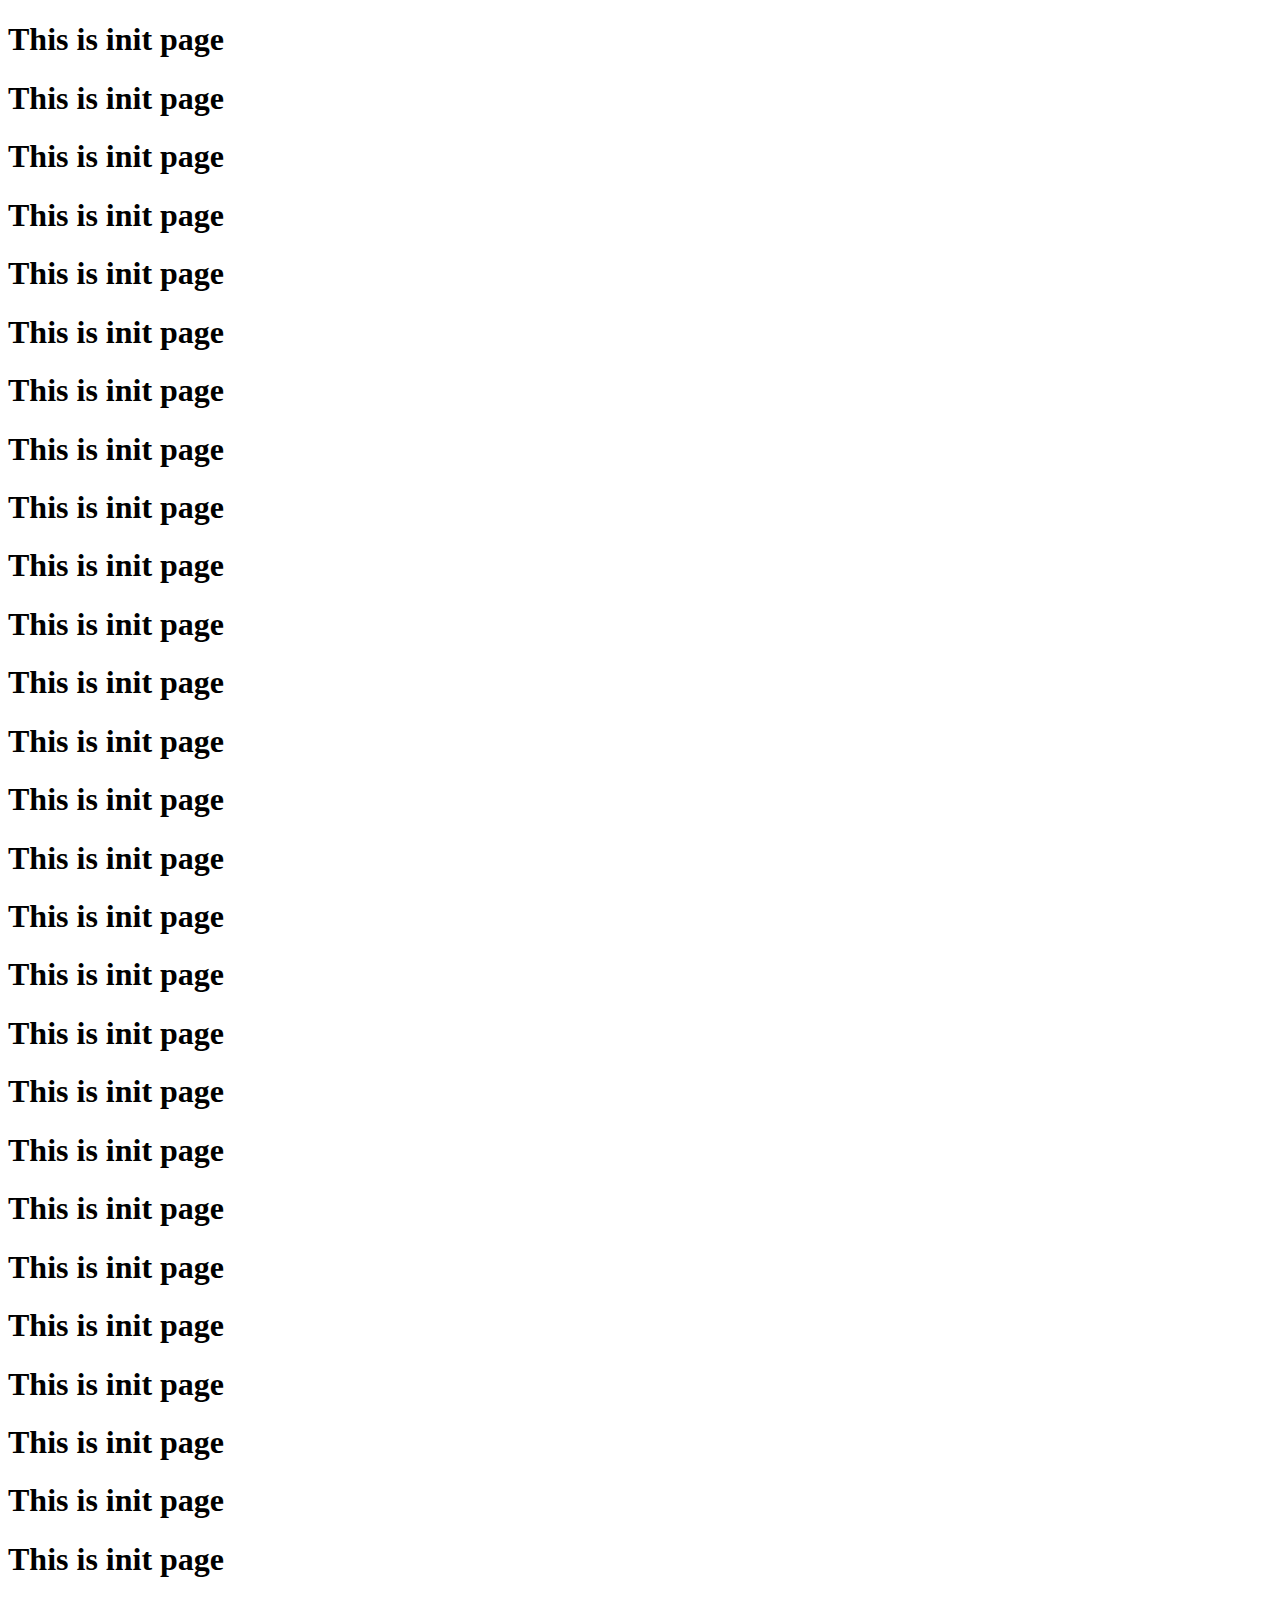
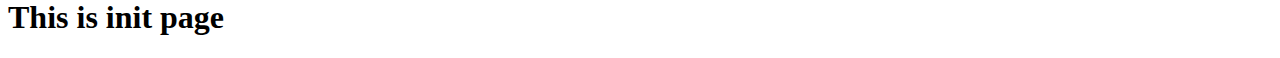
<file: views/sys/load.html>
<!DOCTYPE html>

<html>
<head>
  <title>{{i18n .Lang "page_sys_main_title"}}</title>
  <meta http-equiv="Content-Type" content="text/html; charset=utf-8">
  
</head>

<body>
<h1>This is init page</h1>
<h1>This is init page</h1>
<h1>This is init page</h1>
<h1>This is init page</h1>
<h1>This is init page</h1>
<h1>This is init page</h1>
<h1>This is init page</h1>
<h1>This is init page</h1>
<h1>This is init page</h1>
<h1>This is init page</h1>
<h1>This is init page</h1>
<h1>This is init page</h1>
<h1>This is init page</h1>
<h1>This is init page</h1>
<h1>This is init page</h1>
<h1>This is init page</h1>
<h1>This is init page</h1>
<h1>This is init page</h1>
<h1>This is init page</h1>
<h1>This is init page</h1>
<h1>This is init page</h1>
<h1>This is init page</h1>
<h1>This is init page</h1>
<h1>This is init page</h1>
<h1>This is init page</h1>
<h1>This is init page</h1>
<h1>This is init page</h1>
<h1>This is init page</h1>
</div>
</body>
</html>
</file>
